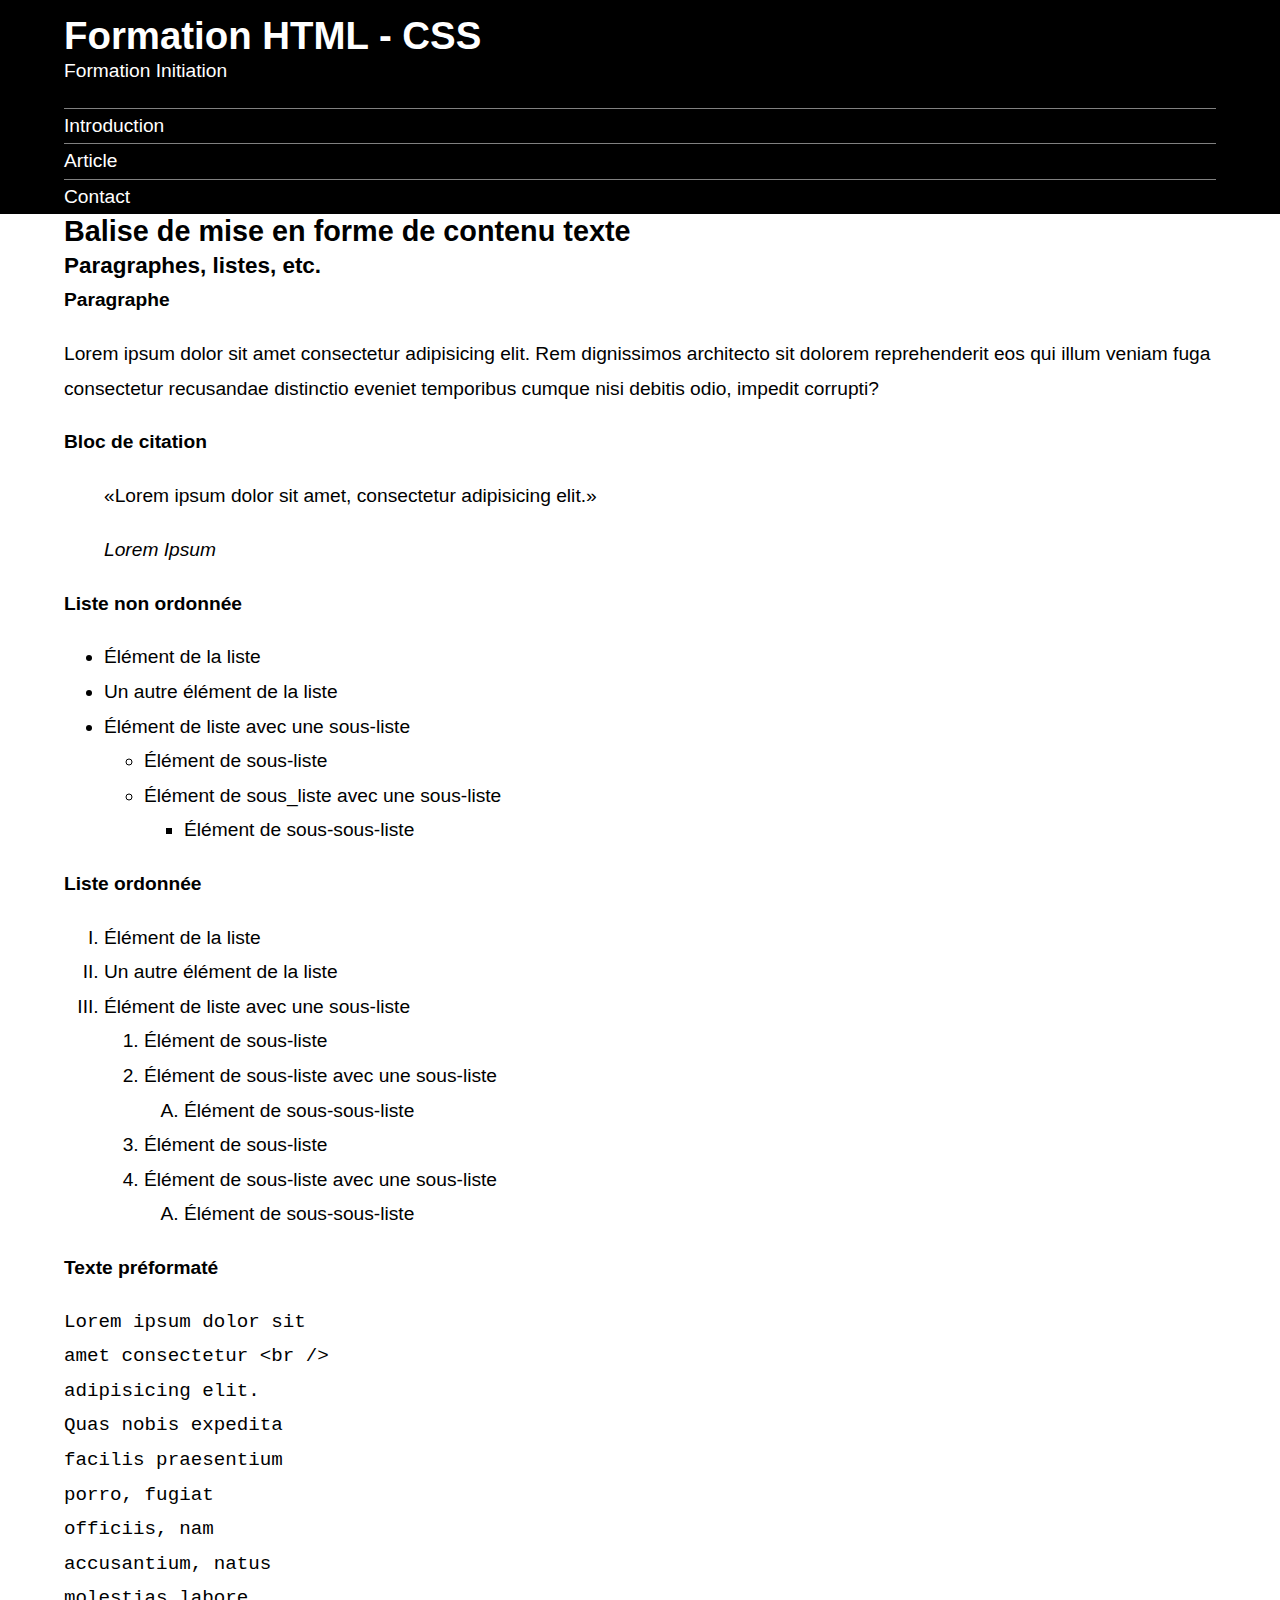
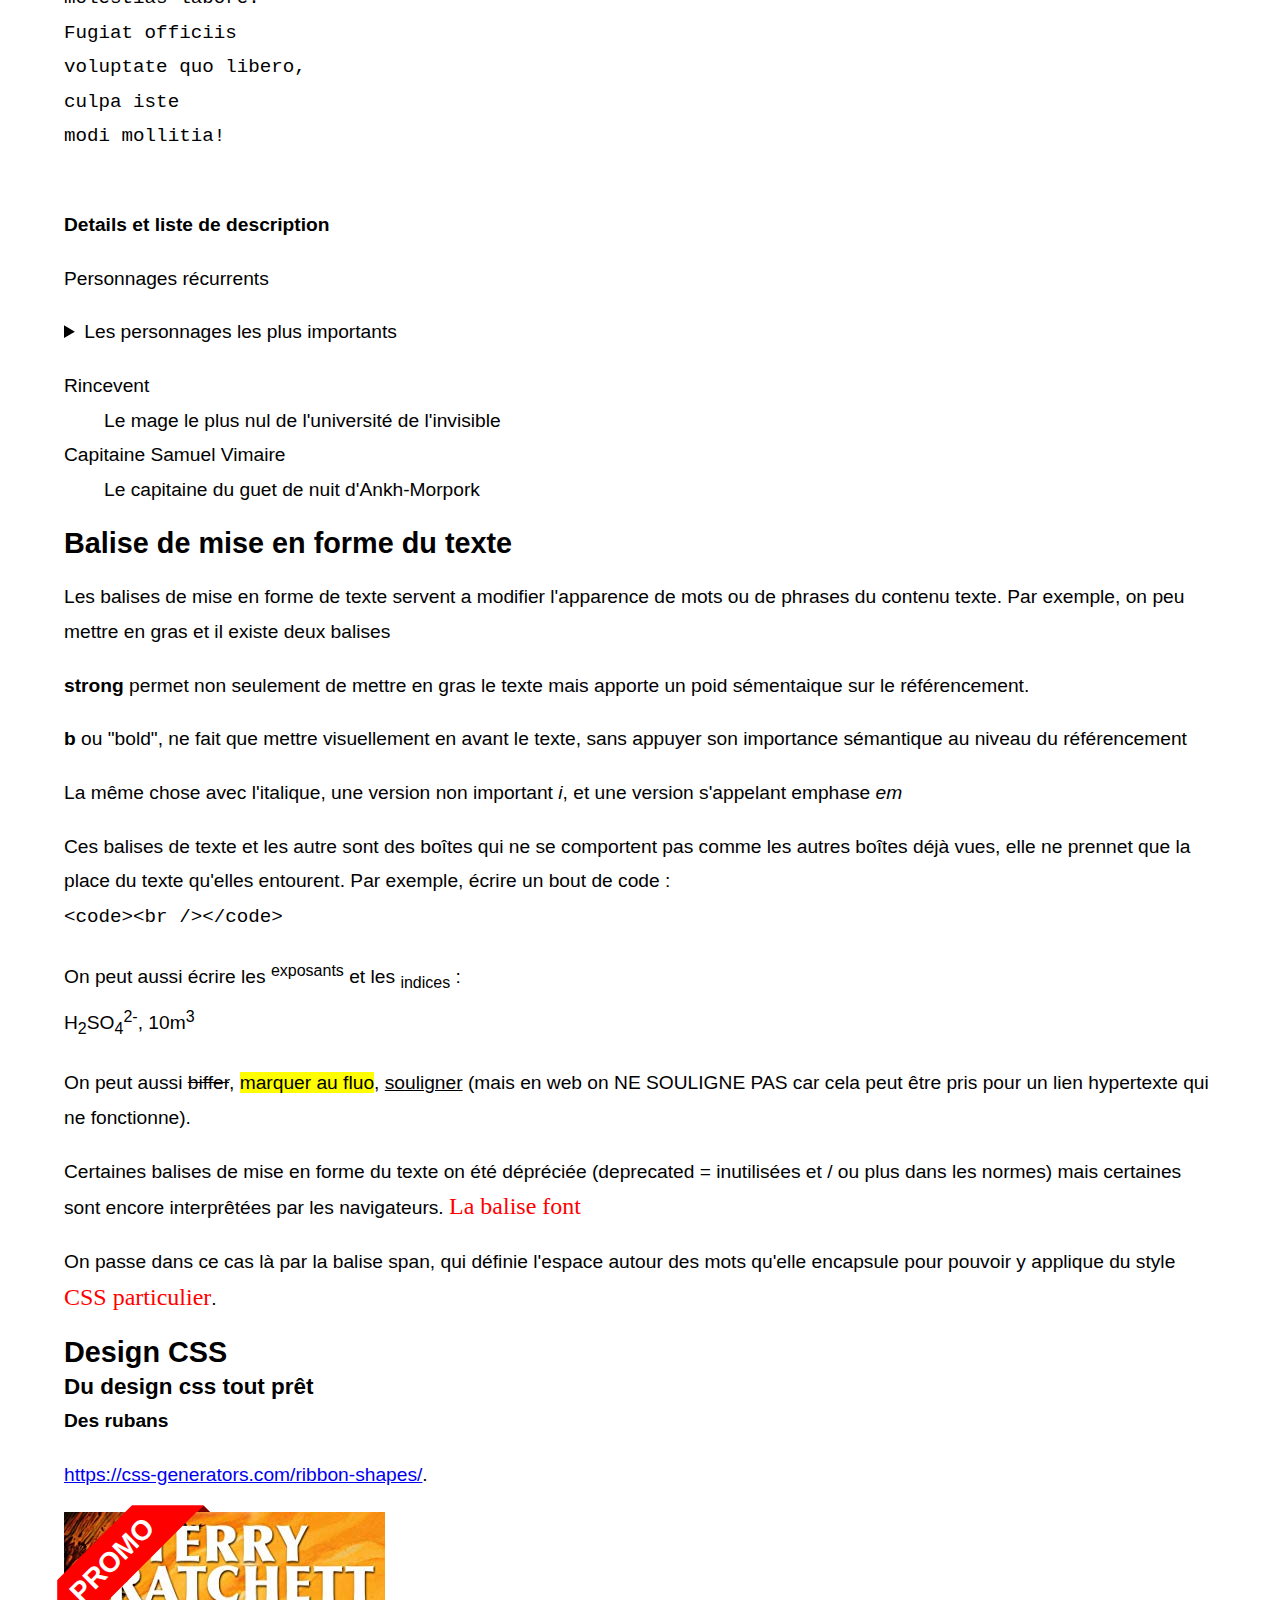
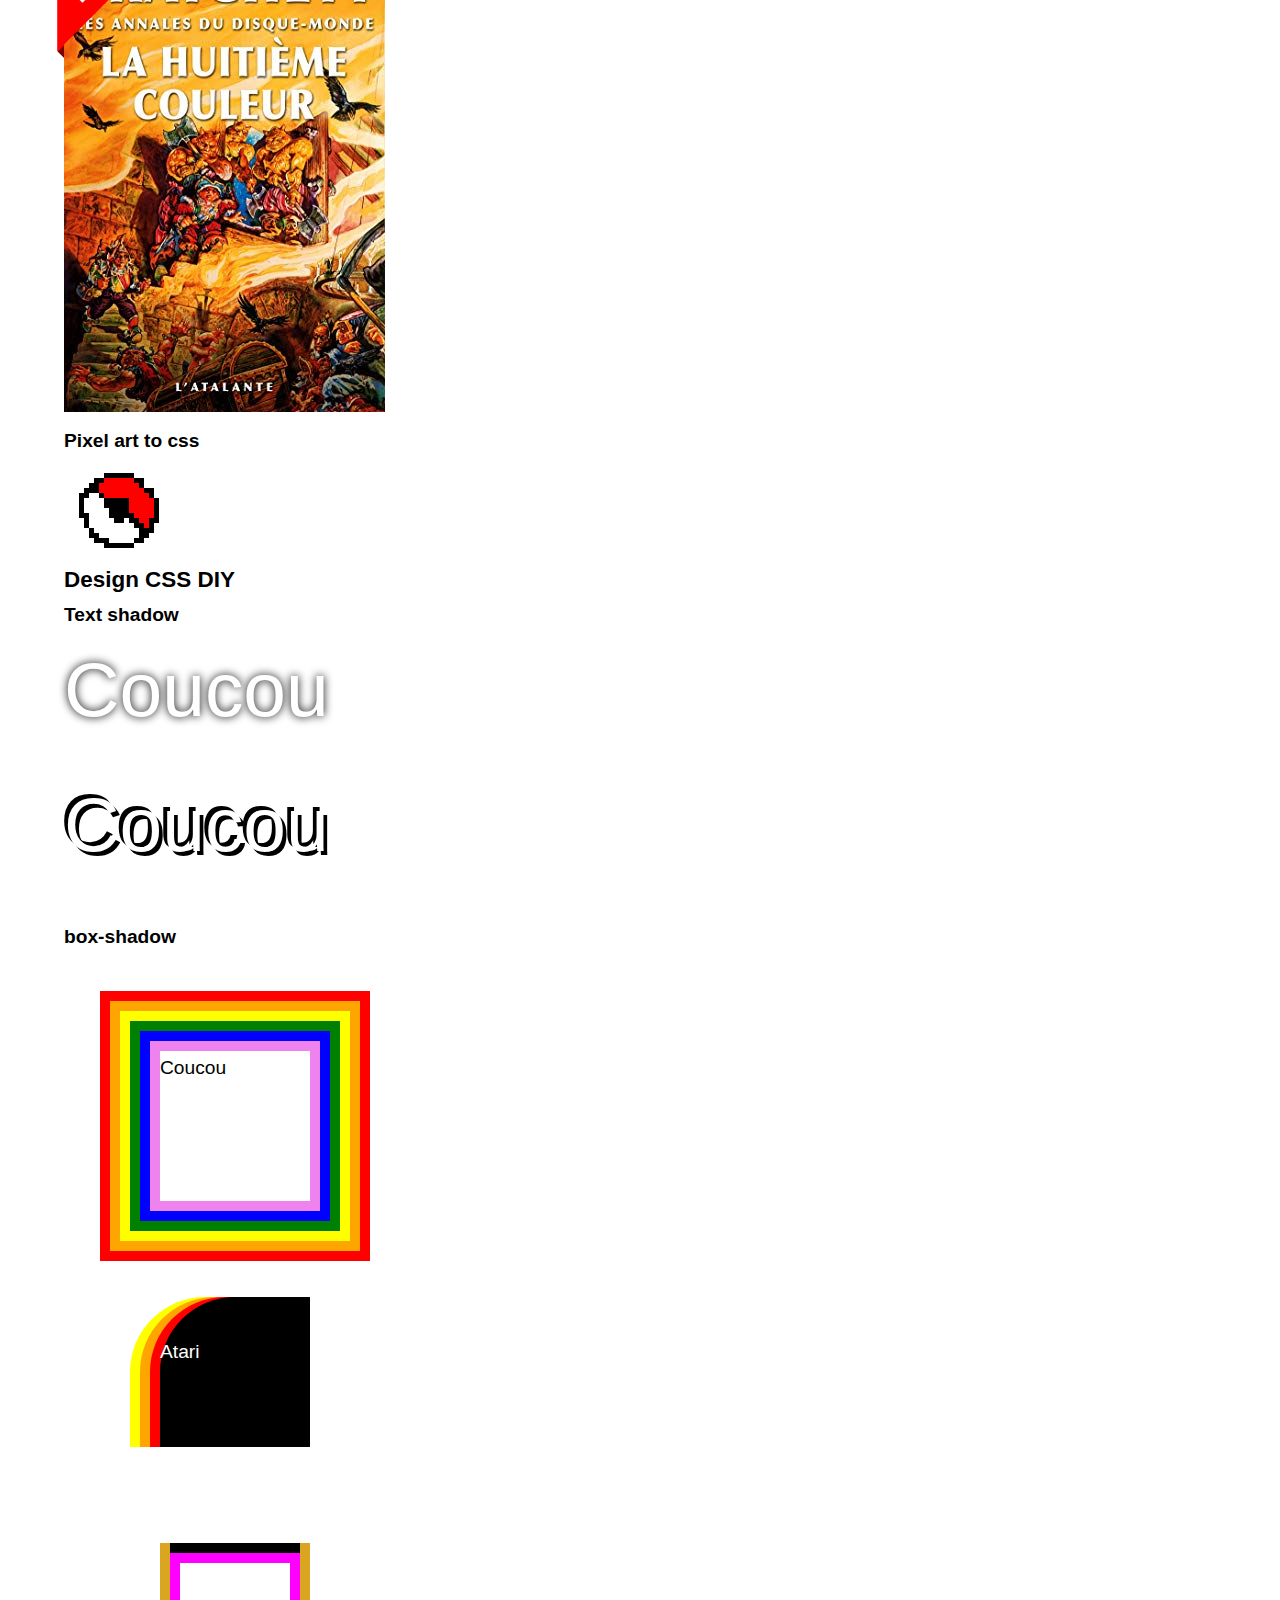
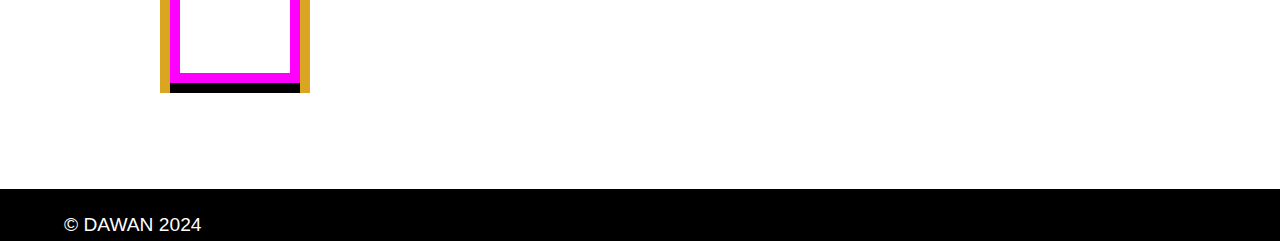
<file: index.html>
<!DOCTYPE html>
<html lang="fr">
<head>
    <meta charset="UTF-8" />
    <meta name="viewport" content="width=device-width, initial-scale=1.0" />
    <meta name="description"  content="Page d'accueil de la formation HTML - CSS &copy; DAWAN Novembre 2024" />
    <title>Formation HTML CSS Nov - &copy; DAWAN 2024 - Accueil</title>
    <link rel="stylesheet" href="./css/style.css" />
</head>
<body>
    <header>
        <h1>Formation HTML - CSS</h1>
        <div>Formation Initiation</div>
    </header>
    <nav>
        <ul>
            <li><a href="./index.html" title="Lien vers la page d'accueil">Introduction</a></li>
            <li><a href="./article.html" title="Lien vers l'article">Article</a></li>
            <li><a href="./contact.html" title="Formulaire de contact">Contact</a></li>
        </ul>
    </nav>
    <main>
        <section>
            <h2>Balise de mise en forme de contenu texte</h2>
            <article>
                <header>
                    <h3>Paragraphes, listes, etc.</h3>
                </header>
                <h4>Paragraphe</h4>
                <p>
                    Lorem ipsum dolor sit amet consectetur adipisicing elit. Rem dignissimos architecto sit dolorem reprehenderit eos qui illum veniam fuga consectetur recusandae distinctio eveniet temporibus cumque nisi debitis odio, impedit corrupti?
                </p>
                <h4>Bloc de citation</h4>
                <blockquote cite="https://www.lipsum.com/">
                    <p>
                        <q>Lorem ipsum dolor sit amet, consectetur adipisicing elit.</q>
                    </p>
                    <p>
                        <cite>Lorem Ipsum</cite>
                    </p>
                </blockquote>
                <h4>Liste non ordonnée</h4>
                <ul>
                    <li>Élément de la liste</li>
                    <li>Un autre élément de la liste</li>
                    <li>
                        Élément de liste avec une sous-liste
                        <ul>
                            <li>Élément de sous-liste</li>
                            <li>
                                Élément de sous_liste avec une sous-liste
                                <ul>
                                    <li>Élément de sous-sous-liste</li>
                                </ul>
                            </li>
                        </ul>
                    </li>
                </ul>
                <h4>Liste ordonnée</h4>
                <ol type="I">
                    <li>Élément de la liste</li>
                    <li>Un autre élément de la liste</li>
                    <li>
                        Élément de liste avec une sous-liste
                        <ol type="1">
                            <li>Élément de sous-liste</li>
                            <li>
                                Élément de sous-liste avec une sous-liste
                                <ol type="A">
                                    <li>Élément de sous-sous-liste</li>
                                </ol>
                            </li>
                        </ol>
                        <ol type="1" start="3">
                            <li>Élément de sous-liste</li>
                            <li>
                                Élément de sous-liste avec une sous-liste
                                <ol type="A">
                                    <li>Élément de sous-sous-liste</li>
                                </ol>
                            </li>
                        </ol>
                    </li>
                </ol>
                <h4>Texte préformaté</h4>
                <pre>
Lorem ipsum dolor sit 
amet consectetur &lt;br /&gt;
adipisicing elit. 
Quas nobis expedita 
facilis praesentium 
porro, fugiat 
officiis, nam 
accusantium, natus 
molestias labore. 
Fugiat officiis 
voluptate quo libero, 
culpa iste 
modi mollitia!
                </pre>
                <h4>Details et liste de description</h4>
                <p>
                    Personnages récurrents
                </p>
                <details>
                    <summary>Les personnages les plus importants</summary>
                    <p>
                        Généralement personnages principaux de romans, qui reviennet régulièrement dans les anales du disque-monde.
                    </p>
                </details>
                <dl>
                    <dt>Rincevent</dt>
                    <dd>Le mage le plus nul de l'université de l'invisible</dd>
                    <dt>Capitaine Samuel Vimaire</dt>
                    <dd>Le capitaine du guet de nuit d'Ankh-Morpork</dd>
                </dl>
            </article>
        </section>
        <section>
            <h2>Balise de mise en forme du texte</h2>
            <p>
                Les balises de mise en forme de texte servent a modifier l'apparence de mots ou de phrases du contenu texte. Par exemple, on peu mettre en gras et il existe deux balises
            </p>
            <p>
                <strong>strong</strong> permet non seulement de mettre en gras le texte mais apporte un poid sémentaique sur le référencement.
            </p>
            <p>
                <b>b</b> ou "bold", ne fait que mettre visuellement en avant le texte, sans appuyer son importance sémantique au niveau du référencement
            </p>
            <p>
                La même chose avec l'italique, une version non important <i>i</i>, et une version s'appelant emphase <em>em</em>
            </p>
            <p>
                Ces balises de texte et les autre sont des boîtes qui ne se comportent pas comme les autres boîtes déjà vues, elle ne prennet que la place du texte qu'elles entourent.
                Par exemple, écrire un bout de code : <br /> <code>&lt;code&gt;&lt;br /&gt;&lt;/code&gt;</code>
            </p>
            <p>
                On peut aussi écrire les <sup>exposants</sup> et les <sub>indices</sub> :<br />
                H<sub>2</sub>SO<sub>4</sub><sup>2-</sup>, 10m<sup>3</sup>
            </p>
            <p>
                On peut aussi <s>biffer</s>, <mark>marquer au fluo</mark>, <u>souligner</u> (mais en web on NE SOULIGNE PAS car cela peut être pris pour un lien hypertexte qui ne fonctionne).
            </p>
            <p>
                Certaines balises de mise en forme du texte on été dépréciée (deprecated = inutilisées et / ou plus dans les normes) mais certaines sont encore interprêtées par les navigateurs. <font color="red" size="5" face="impact">La balise font</font>
            </p>
            <p>
                On passe dans ce cas là par la balise span, qui définie l'espace autour des mots qu'elle encapsule pour pouvoir y applique du style <span class="rouge-gras">CSS particulier</span>.
            </p>
        </section>
        <section>
            <h2>Design CSS</h2>
            <article>
                <header>
                    <h3>Du design css tout prêt</h3>
                </header>
                <h4>Des rubans</h4>
                <p>
                    <a href="https://css-generators.com/ribbon-shapes/" target="_blank">https://css-generators.com/ribbon-shapes/</a>.
                </p>
                <div style="position: relative;">
                    <div class="ribbon">PROMO</div>
                    <img src="./images/huitieme-couleur.jpg" alt="" />
                </div>
                <h4>Pixel art to css</h4>
                <div class="pixelart-to-css" style="margin-bottom: 100px;"></div>
            </article>
            <article>
                <header>
                    <h3>Design CSS DIY</h3>
                </header>
                <h4>Text shadow</h4>
                <style>
                    .text-shadow-blur{
                        width: 200px;
                        height: 6rem;
                        margin: 1rem 0;
                        color: white;
                        font-size: 4rem;
                        line-height: 4rem;
                        text-shadow: 0 0 10px black;
                    }
                </style>
                <div class="text-shadow-blur">
                    Coucou
                </div>
                <style>
                    .text-shadow-plain{
                        width: 200px;
                        height: 6rem;
                        margin: 1rem 0;
                        color: white;
                        font-size: 4rem;
                        line-height: 4rem;
                        text-shadow: 0.2rem 0.2rem 0 black, -0.2rem -0.2rem 0 black;
                    }
                </style>
                <div class="text-shadow-plain">
                    Coucou
                </div>
                <h4>box-shadow</h4>
                <style>
                    .test-box{
                        width: 150px;
                        height: 150px;
                        margin: 5rem 5rem 5rem 5rem;
                        background-color: white;
                    }
                    .rainbow{
                        box-shadow: 0 0 0 10px violet,
                                    0 0 0 20px blue,
                                    0 0 0 30px green,
                                    0 0 0 40px yellow,
                                    0 0 0 50px orange,
                                    0 0 0 60px red;
                    }

                    .atari{
                        background-color: black;
                        border-top-left-radius: 50%;
                        box-shadow: -10px 0 red,
                                    -20px 0 orange,
                                    -30px 0 yellow;
                    }

                    .bicolore{
                        box-shadow: 
                            inset 10px 0 goldenrod,
                            inset -10px 0px goldenrod,
                            inset 0 -10px black,
                            inset 0 10px black,
                            inset 0 0 0 20px fuchsia
                        ;
                    }
                </style>
                <div class="test-box rainbow">
                    <p>
                        Coucou
                    </p>
                </div>
                <div class="test-box atari">
                    <p style="padding-top: 2rem;color: white;">
                        Atari
                    </p>
                </div>
                <div class="test-box bicolore"></div>
            </article>
        </section>
    </main>
    <footer>
        <div class="copyright">&copy; DAWAN 2024</div>
    </footer>
</body>
</html>
</file>
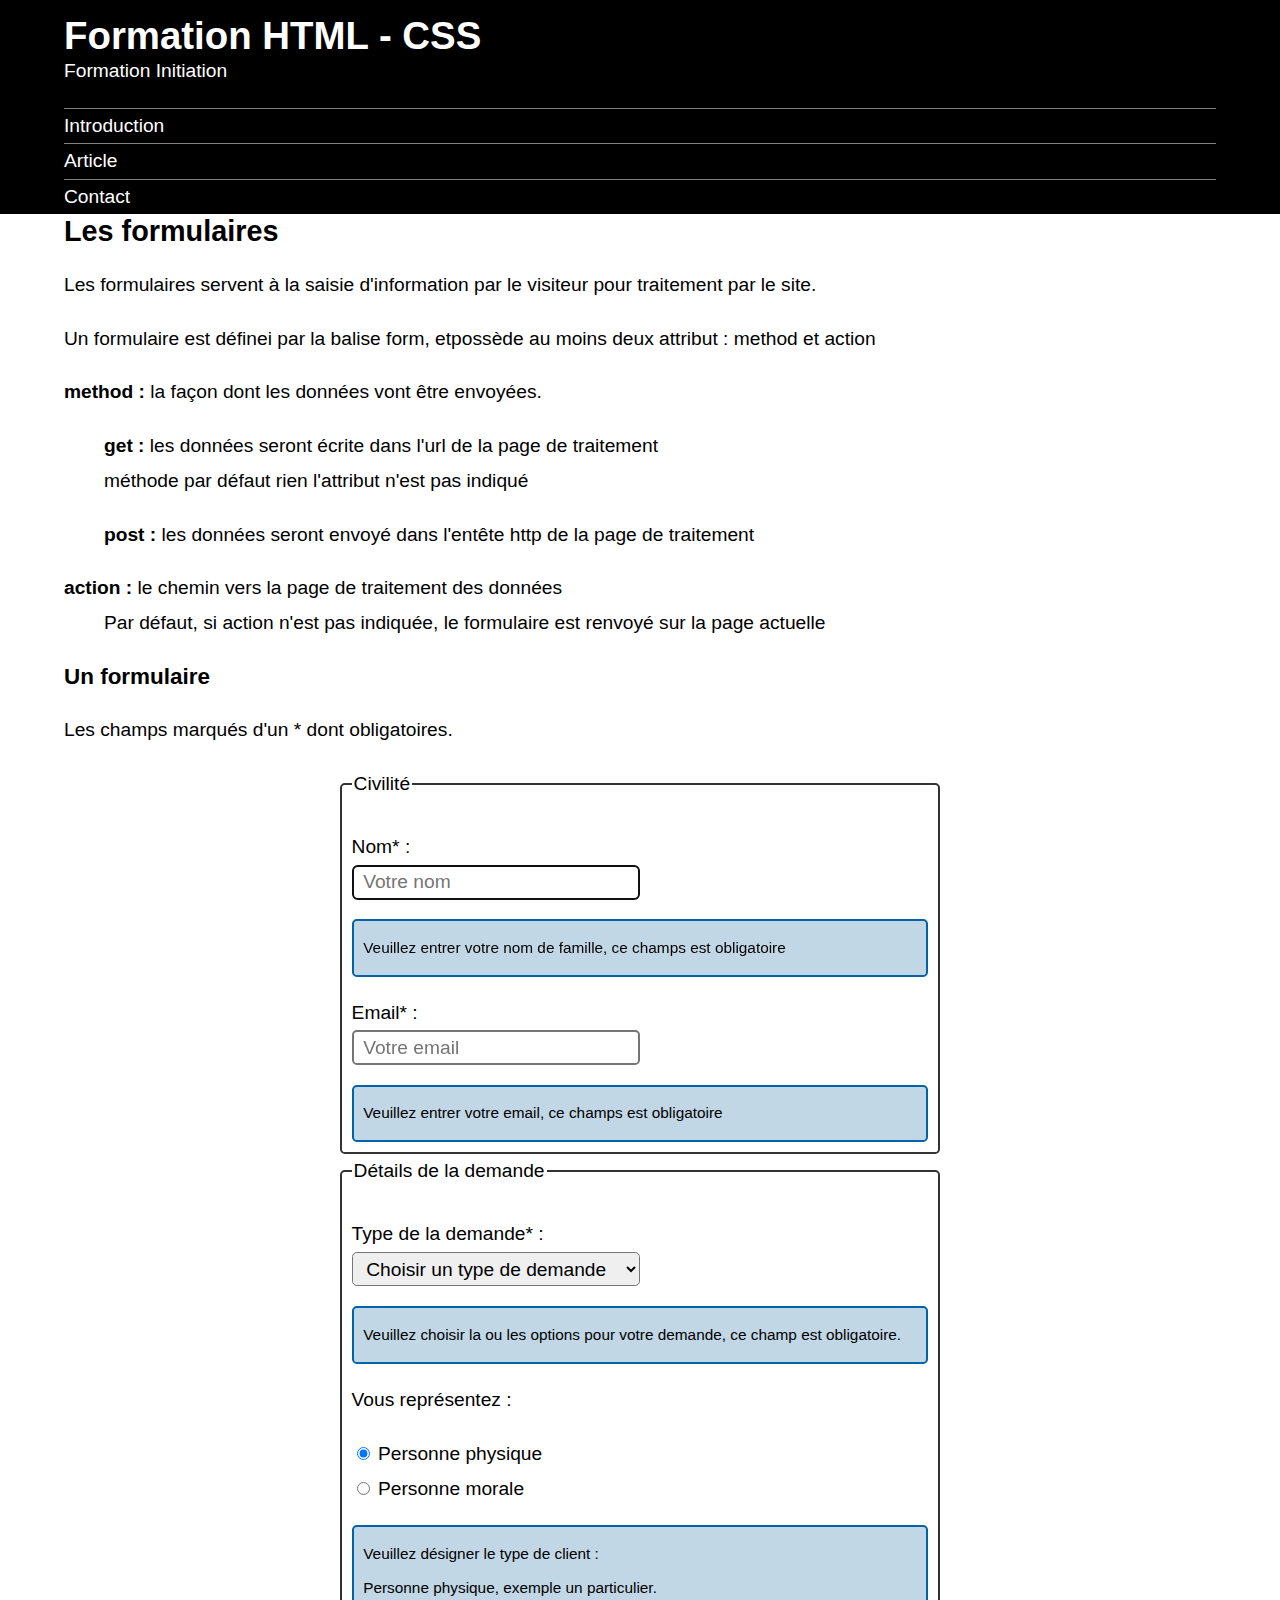
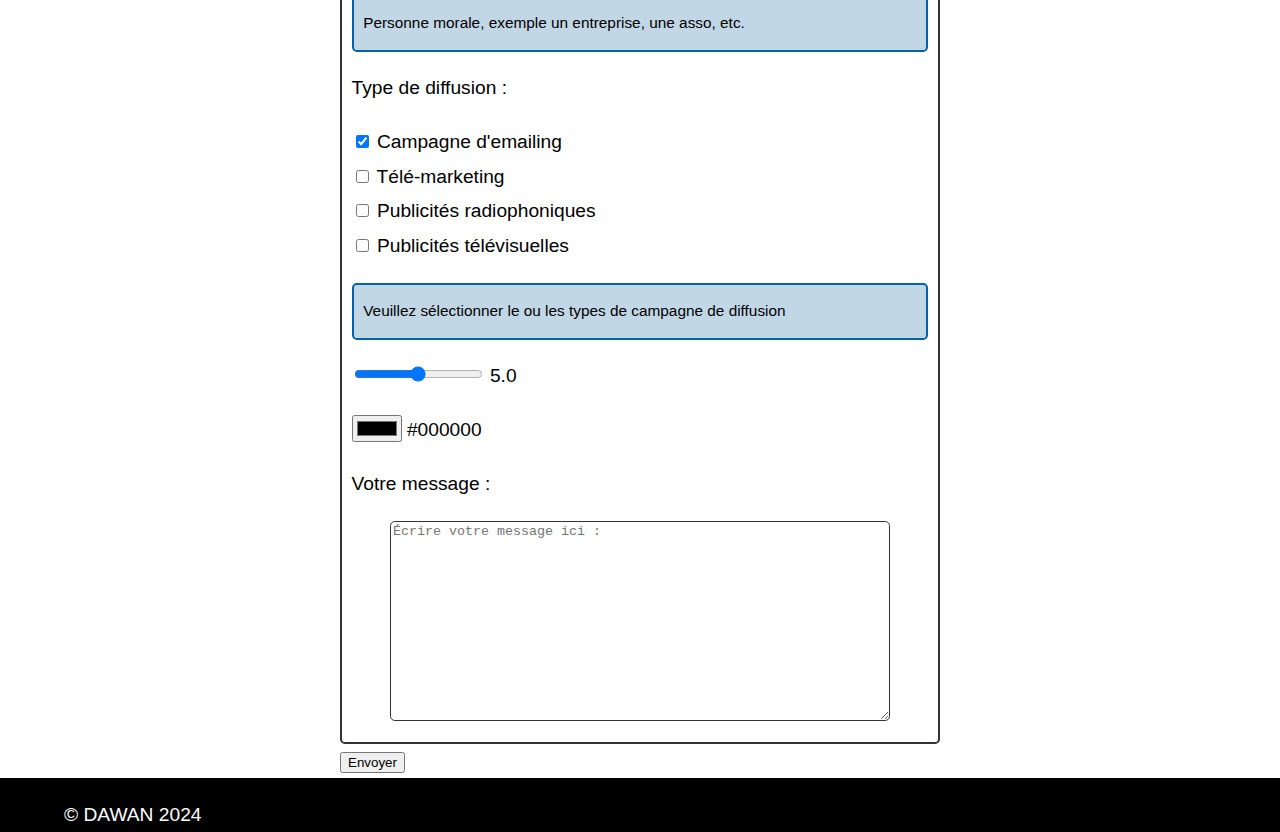
<file: contact.html>
<!DOCTYPE html>
<html lang="fr">
<head>
    <meta charset="UTF-8" />
    <meta name="viewport" content="width=device-width, initial-scale=1.0" />
    <meta name="description"  content="Page d'accueil de la formation HTML - CSS &copy; DAWAN Novembre 2024" />
    <title>Formation HTML CSS Nov - &copy; DAWAN 2024 - Contact</title>
    <link rel="stylesheet" href="./css/style.css" />
</head>
<body>
    <header>
        <h1>Formation HTML - CSS</h1>
        <div>Formation Initiation</div>
    </header>
    <nav>
        <ul>
            <li><a href="./index.html" title="Lien vers la page d'accueil">Introduction</a></li>
            <li><a href="./article.html" title="Lien vers l'article">Article</a></li>
            <li><a href="./contact.html" title="Formulaire de contact">Contact</a></li>
        </ul>
    </nav>
    <main>
        <article>
            <header>
                <h2>Les formulaires</h2>
            </header>
            <p>
                Les formulaires servent à la saisie d'information par le visiteur pour traitement par le site.
            </p>
            <p>
                Un formulaire est définei par la balise form, etpossède au moins deux attribut : method et action
            </p>
            <dl>
                <dt><b>method :</b> la façon dont les données vont être envoyées.</dt>
                <dd>
                    <p>
                        <b>get :</b> les données seront écrite dans l'url de la page de traitement<br />
                        méthode par défaut rien l'attribut n'est pas indiqué
                    </p>
                    <p>
                        <b>post :</b> les données seront envoyé dans l'entête http de la page de traitement
                    </p>
                </dd>
                <dt>
                    <b>action :</b> le chemin vers la page de traitement des données
                    <dd>
                        Par défaut, si action n'est pas indiquée, le formulaire est renvoyé sur la page actuelle
                    </dd>
                </dt>
            </dl>
            <h3>
                Un formulaire
            </h3>
            <p>
                Les champs marqués d'un * dont obligatoires.
            </p>
            <form method="get" action="./contact.html">
                <fieldset>
                    <legend>Civilité</legend>
                    <p>
                        <label for="nom">Nom* : </label> 
                        <input type="text" name="nom" id="nom" required autofocus aria-describedby="info-nom" placeholder="Votre nom" />
                    </p>
                    <div class="info" id="info-nom">
                        Veuillez entrer votre nom de famille, ce champs est obligatoire
                    </div>
                    <p>
                        <label for="email">Email* : </label> 
                        <input type="email" name="email" id="email" required aria-describedby="info-email" placeholder="Votre email" />
                    </p>
                    <div class="info" id="info-nom">
                        Veuillez entrer votre email, ce champs est obligatoire
                    </div>
                </fieldset>
                <fieldset>
                    <legend>Détails de la demande</legend>
                    <p>
                        <label for="typedemande">Type de la demande* : </label> 
                        <select name="typedemande" id="typedemande" required aria-describedby="info-typedemande">
                            <option value="" selected>Choisir un type de demande</option>
                            <option value="0">Besoin de conseil</option>
                            <optgroup label="Options unitaires">
                                <option value="1">Opt 1</option>
                                <option value="2">Opt 2</option>
                                <option value="3">Opt 3</option>
                                <option value="4">Opt 4</option>
                                <option value="5">Opt 5</option>
                                <option value="6">Opt 6</option>
                            </optgroup>
                            <optgroup label="Regroupement d'options">
                                <option value="7">Tous sauf l'option 1</option>
                                <option value="8">Tous sauf l'option 2</option>
                                <option value="9">Tous sauf l'option 3</option>
                            </optgroup>
                        </select>
                    </p>
                    <div class="info" id="info-typedemande">
                        Veuillez choisir la ou les options pour votre demande, ce champ est obligatoire.
                    </div>
                    <p>
                        Vous représentez :
                    </p>
                    <p class="form-check-radio">
                        <input type="radio" name="personne" id="physique" value="physique" aria-describedby="info-personne" checked />
                        <label for="physique">Personne physique</label><br />
                        <input type="radio" name="personne" id="morale" value="morale" aria-describedby="info-personne" />
                        <label for="moral">Personne morale</label> 
                    </p>
                    <div class="info" id="info-personne">
                        Veuillez désigner le type de client : <br />
                        Personne physique, exemple un particulier.<br />
                        Personne morale, exemple un entreprise, une asso, etc.
                    </div>
                    <p>
                        Type de diffusion :
                    </p>
                    <p class="form-check-radio">
                        <input type="checkbox" name="diffemail" id="diffemail" aria-describedby="info-diff" checked />
                        <label for="diffemail">Campagne d'emailing</label><br />
                        <input type="checkbox" name="difftelephone" id="difftelephone" aria-describedby="info-dif" />
                        <label for="difftelephone">Télé-marketing</label><br />
                        <input type="checkbox" name="diffradio" id="diffradio" aria-describedby="info-dif" />
                        <label for="diffradio">Publicités radiophoniques</label><br />
                        <input type="checkbox" name="difftele" id="difftele" aria-describedby="info-dif" />
                        <label for="difftele">Publicités télévisuelles</label>
                    </p>
                    <div class="info" id="info-personne">
                        Veuillez sélectionner le ou les types de campagne de diffusion
                    </div>
                    <p>
                        <input type="range" name="range" id="range" min="0.0" max="10.0" step="0.5" value="5.0"> 
                        <span id="rangevalue">5.0</span>
                        <script>
                            const range = document.getElementById('range');
                            const rangeValue = document.getElementById('rangevalue');
                            range.addEventListener('input', function(){
                                rangeValue.innerHTML = parseFloat(range.value).toFixed(1);
                            });
                        </script>
                    </p>
                    <p>
                        <input type="color" name="color" id="color" value="#000000"> 
                        <span id="colorvalue">#000000</span>
                        <script>
                            const color = document.getElementById('color');
                            const colorValue = document.getElementById('colorvalue');
                            color.addEventListener('input', function(){
                                colorValue.innerHTML = color.value;
                            });
                        </script>
                    </p>
                    <p>
                        <label for="message">Votre message : </label><br />
                    </p>
                    <div class="maxwidth500">
                        <textarea name="message" id="message" required placeholder="Écrire votre message ici :" maxlength="100"></textarea>
                    </div>
                </fieldset>
                <button type="submit">Envoyer</button>
            </form>
        </article>
    </main>
    <footer>
        <div class="copyright">&copy; DAWAN 2024</div>
    </footer>
</body>
</html>
</file>
<file: css/style.css>
/*
CSS => Cascading Style Sheet
Feuille de style en cascade
principes : 
            -   les styles que l'on applique à un élément est "hérité" par les éléments qu'il contient, c'est la cascade
            -   dans la valeur d'une propriété, il est possible de donner plusieurs choix, qui vont s'appliquer selon 
                le contexte (ie les familles de police de caractère proriétaires des systèmes d'exploitation)

Commentaire en CSS,
Il permet d'écrire en bloc, etc.
*/

/*
Unités de dimension les plus utilisées en web

px      =>  Pixel (il est possible d'indiquer des taille à virgule flottante : 1.5px)
em      =>  cadratin : se calcul par rapport à la taille de la police dans l'élément parent.
rem     =>  cadratin racine : se calcul par rapport à la taille du cadratin racine 
            déclaré soit par le navigateur soit "customisé" par le développeur
%       =>  Pourcentage de l'espace disponible autour de l'élément
vw & vh =>  vw : viewport with (largeur d'affichage du navigateur) 100vw = largeur totale
            vh : viewport height (hauteur d'affichage du navigateur) 100vh = hauteur totale
*/

/* Déclarations générales 
    -   les imports d'autre feuillets css sont a faire avant toute autre déclaration CSS,
        mais il est possible de faire les imports après des commentaires.
    -   :root   => la "surcharge" du feuillet css user agent 
                (feuillet css appliqué par défaut par le navigateur) 
    -   les éléments génériques, par exemple les comportements par défaut des images, des listes, des liens, etc.
*/

:root{
    font-family: Arial, Helvetica, sans-serif;
    /* 
    si la police Arial est installée sur l'ordinateur client, c'est celle-ci qui est utilisée 
    Si arial n'est pas là mais Helvetica oui, c'est elle qui est utilisée.
    Si ni Arial, ni helvetica ne sont installées, le navigateur utilise la première police sans empatement qu'il trouve
    */
    --general-font-size: 1.2rem;
    font-size: var(--general-font-size); 
    /*
    le navigateur a fixé 1em à 16px, en déterminant à la racine la taille de police à 1.2rem on augmente de 20% la taille du cadratin.
    Il passe alors à 16px*20% = 3.2px, 16px + 3.2px => 19.2px, maintenant 1em = 19.2px.
    Avec le principe de cascade, toutes les polices voient leur taille d'origine augmentées de 20%.
    */
    --general-line-height: 1.8rem;
    line-height: var(--general-line-height);
    /*
    les variables en css permettent à la fois de regrouper les éléments 
    configurables réutilisés du css et en facilite la maintenance */
    --info-block-border-color: rgb(0, 99, 165);
    --info-block-bg-color: #C2D7E6;
}
/* 
Le css des navigateurs est un CSS déstiné par défaut à l'impression, 
il comporte beaucoup de comportements qui rendent difficile la mise en page pour l'écran
*/
/* 
le calcul des tailles de boîte se fait par défaut en "content-box", 
c'est à dire que si on définit la largeur d'une boîte à 200px, c'est le contenu qui applique les 200px
donc s'il existe des marges intérieures à gauche et à droite, plus des bordures, leurs largeur s'ajoute 
à l'élément et il apparaît plus grand
*/

*{
    box-sizing: border-box;
    /*
    le sélecteur * représente n'importe quelle suite de caractère, 
    donc représente à la fois tous les éléments de la page
    */
}

body{
    margin: 0;
}

/*
D.R.Y.  => Don't Repeat Yourself 
        => on factorise, on regroupe les comportement des style pour les éléments similaires
*/

h1, 
h2, 
h3, 
h4, 
h5, 
h6{
    margin: 0;
}

img, 
video{
    max-width: 100%;
}

figure{
    text-align: center;
}

form{
    max-width: 600px;
    margin-left: auto;
    margin-right: auto;
}

form fieldset{
    border-style: solid;
    border-radius: 0.25rem;
    border-color: #333333;
    padding: 0.5rem;
    margin: 0;
}

form label{
    width: 100%;
    float: left;
}

form input[type="text"],
form input[type="email"],
form select{
    line-height: var(--general-line-height);
    height: var(--general-line-height);
    font-size: calc(var(--general-font-size) - 0.2rem) ;
    padding-left: 0.5rem;
    padding-right: 0.5rem;
    border-radius: 0.25rem;
    min-width: 50%;
    border-style: solid;
}

form textarea{
    width: 100%;
    height: 200px;
    border: 1px solid #333;
    border-radius: 0.25rem;
}

/*  Déclarations de classes*/

.rouge-gras{
    font-family: impact;
    color: red;
    font-size: 24px;
}

.maxwidth500{
    max-width: 500px;
    /*border: 1px solid black;*/
    margin-left: auto;
    margin-right: auto;
}

.info{
    font-size: 0.8rem;
    border: 2px solid var(--info-block-border-color);
    background-color: var(--info-block-bg-color);
    padding: 0.5rem;
    border-radius: 0.25rem;
}

.form-check-radio > *{
    float: unset;
}

/* css tout prêt */

/* HTML: <div class="ribbon">Your text content</div> */
.ribbon {
    font-size: 28px;
    font-weight: bold;
    color: #fff;
  }
  .ribbon {
    --f: .5rem; /* control the folded part */
    
    position: absolute;
    top: 0;
    left: 0;
    line-height: 1.8;
    padding-inline: 1lh;
    padding-bottom: var(--f);
    border-image: conic-gradient(#0008 0 0) 51%/var(--f);
    clip-path: polygon(
      100% calc(100% - var(--f)),100% 100%,calc(100% - var(--f)) calc(100% - var(--f)),var(--f) calc(100% - var(--f)), 0 100%,0 calc(100% - var(--f)),999px calc(100% - var(--f) - 999px),calc(100% - 999px) calc(100% - var(--f) - 999px));
    transform: translate(calc((cos(45deg) - 1)*100%), -100%) rotate(-45deg);
    transform-origin: 100% 100%;
    background-color: red; /* the main color  */
  }
  

  .pixelart-to-css {
    box-shadow: 40px 15px 0 0 rgba(0, 0, 0, 1), 45px 15px 0 0 rgba(0, 0, 0, 1), 50px 15px 0 0 rgba(0, 0, 0, 1), 55px 15px 0 0 rgba(0, 0, 0, 1), 60px 15px 0 0 rgba(0, 0, 0, 1), 65px 15px 0 0 rgba(0, 0, 0, 1), 30px 20px 0 0 rgba(0, 0, 0, 1), 35px 20px 0 0 rgba(0, 0, 0, 1), 40px 20px 0 0 rgba(255, 0, 0, 1), 45px 20px 0 0 rgba(255, 0, 0, 1), 50px 20px 0 0 rgba(255, 0, 0, 1), 55px 20px 0 0 rgba(255, 0, 0, 1), 60px 20px 0 0 rgba(255, 0, 0, 1), 65px 20px 0 0 rgba(255, 0, 0, 1), 70px 20px 0 0 rgba(0, 0, 0, 1), 75px 20px 0 0 rgba(0, 0, 0, 1), 25px 25px 0 0 rgba(0, 0, 0, 1), 30px 25px 0 0 rgba(0, 0, 0, 1), 35px 25px 0 0 rgba(255, 0, 0, 1), 40px 25px 0 0 rgba(255, 0, 0, 1), 45px 25px 0 0 rgba(255, 0, 0, 1), 50px 25px 0 0 rgba(255, 0, 0, 1), 55px 25px 0 0 rgba(255, 0, 0, 1), 60px 25px 0 0 rgba(255, 0, 0, 1), 65px 25px 0 0 rgba(255, 0, 0, 1), 70px 25px 0 0 rgba(255, 0, 0, 1), 75px 25px 0 0 rgba(0, 0, 0, 1), 20px 30px 0 0 rgba(0, 0, 0, 1), 25px 30px 0 0 rgba(0, 0, 0, 1), 30px 30px 0 0 rgba(0, 0, 0, 1), 35px 30px 0 0 rgba(255, 0, 0, 1), 40px 30px 0 0 rgba(255, 0, 0, 1), 45px 30px 0 0 rgba(255, 0, 0, 1), 50px 30px 0 0 rgba(255, 0, 0, 1), 55px 30px 0 0 rgba(255, 0, 0, 1), 60px 30px 0 0 rgba(255, 0, 0, 1), 65px 30px 0 0 rgba(255, 0, 0, 1), 70px 30px 0 0 rgba(255, 0, 0, 1), 75px 30px 0 0 rgba(255, 0, 0, 1), 80px 30px 0 0 rgba(0, 0, 0, 1), 85px 30px 0 0 rgba(0, 0, 0, 1), 15px 35px 0 0 rgba(0, 0, 0, 1), 20px 35px 0 0 rgba(0, 0, 0, 1), 25px 35px 0 0 rgba(255, 255, 255, 1), 30px 35px 0 0 rgba(255, 255, 255, 1), 35px 35px 0 0 rgba(0, 0, 0, 1), 40px 35px 0 0 rgba(255, 0, 0, 1), 45px 35px 0 0 rgba(255, 0, 0, 1), 50px 35px 0 0 rgba(255, 0, 0, 1), 55px 35px 0 0 rgba(255, 0, 0, 1), 60px 35px 0 0 rgba(255, 0, 0, 1), 65px 35px 0 0 rgba(255, 0, 0, 1), 70px 35px 0 0 rgba(255, 0, 0, 1), 75px 35px 0 0 rgba(255, 0, 0, 1), 80px 35px 0 0 rgba(255, 0, 0, 1), 85px 35px 0 0 rgba(0, 0, 0, 1), 15px 40px 0 0 rgba(0, 0, 0, 1), 20px 40px 0 0 rgba(255, 255, 255, 1), 25px 40px 0 0 rgba(255, 255, 255, 1), 30px 40px 0 0 rgba(255, 255, 255, 1), 35px 40px 0 0 rgba(255, 255, 255, 1), 40px 40px 0 0 rgba(0, 0, 0, 1), 45px 40px 0 0 rgba(0, 0, 0, 1), 50px 40px 0 0 rgba(0, 0, 0, 1), 55px 40px 0 0 rgba(0, 0, 0, 1), 60px 40px 0 0 rgba(0, 0, 0, 1), 65px 40px 0 0 rgba(255, 0, 0, 1), 70px 40px 0 0 rgba(255, 0, 0, 1), 75px 40px 0 0 rgba(255, 0, 0, 1), 80px 40px 0 0 rgba(255, 0, 0, 1), 85px 40px 0 0 rgba(255, 0, 0, 1), 90px 40px 0 0 rgba(0, 0, 0, 1), 15px 45px 0 0 rgba(0, 0, 0, 1), 20px 45px 0 0 rgba(255, 255, 255, 1), 25px 45px 0 0 rgba(255, 255, 255, 1), 30px 45px 0 0 rgba(255, 255, 255, 1), 35px 45px 0 0 rgba(255, 255, 255, 1), 40px 45px 0 0 rgba(0, 0, 0, 1), 45px 45px 0 0 rgba(0, 0, 0, 1), 50px 45px 0 0 rgba(0, 0, 0, 1), 55px 45px 0 0 rgba(0, 0, 0, 1), 60px 45px 0 0 rgba(0, 0, 0, 1), 65px 45px 0 0 rgba(255, 0, 0, 1), 70px 45px 0 0 rgba(255, 0, 0, 1), 75px 45px 0 0 rgba(255, 0, 0, 1), 80px 45px 0 0 rgba(255, 0, 0, 1), 85px 45px 0 0 rgba(255, 0, 0, 1), 90px 45px 0 0 rgba(0, 0, 0, 1), 15px 50px 0 0 rgba(0, 0, 0, 1), 20px 50px 0 0 rgba(255, 255, 255, 1), 25px 50px 0 0 rgba(255, 255, 255, 1), 30px 50px 0 0 rgba(255, 255, 255, 1), 35px 50px 0 0 rgba(255, 255, 255, 1), 40px 50px 0 0 rgba(255, 255, 255, 1), 45px 50px 0 0 rgba(0, 0, 0, 1), 50px 50px 0 0 rgba(0, 0, 0, 1), 55px 50px 0 0 rgba(0, 0, 0, 1), 60px 50px 0 0 rgba(0, 0, 0, 1), 65px 50px 0 0 rgba(255, 0, 0, 1), 70px 50px 0 0 rgba(255, 0, 0, 1), 75px 50px 0 0 rgba(255, 0, 0, 1), 80px 50px 0 0 rgba(255, 0, 0, 1), 85px 50px 0 0 rgba(255, 0, 0, 1), 90px 50px 0 0 rgba(0, 0, 0, 1), 15px 55px 0 0 rgba(0, 0, 0, 1), 20px 55px 0 0 rgba(0, 0, 0, 1), 25px 55px 0 0 rgba(255, 255, 255, 1), 30px 55px 0 0 rgba(255, 255, 255, 1), 35px 55px 0 0 rgba(255, 255, 255, 1), 40px 55px 0 0 rgba(255, 255, 255, 1), 45px 55px 0 0 rgba(0, 0, 0, 1), 50px 55px 0 0 rgba(0, 0, 0, 1), 55px 55px 0 0 rgba(0, 0, 0, 1), 60px 55px 0 0 rgba(0, 0, 0, 1), 65px 55px 0 0 rgba(0, 0, 0, 1), 70px 55px 0 0 rgba(255, 0, 0, 1), 75px 55px 0 0 rgba(255, 0, 0, 1), 80px 55px 0 0 rgba(255, 0, 0, 1), 85px 55px 0 0 rgba(255, 0, 0, 1), 90px 55px 0 0 rgba(0, 0, 0, 1), 20px 60px 0 0 rgba(0, 0, 0, 1), 25px 60px 0 0 rgba(255, 255, 255, 1), 30px 60px 0 0 rgba(255, 255, 255, 1), 35px 60px 0 0 rgba(255, 255, 255, 1), 40px 60px 0 0 rgba(255, 255, 255, 1), 45px 60px 0 0 rgba(255, 255, 255, 1), 50px 60px 0 0 rgba(0, 0, 0, 1), 55px 60px 0 0 rgba(0, 0, 0, 1), 60px 60px 0 0 rgba(255, 255, 255, 1), 65px 60px 0 0 rgba(0, 0, 0, 1), 70px 60px 0 0 rgba(0, 0, 0, 1), 75px 60px 0 0 rgba(255, 0, 0, 1), 80px 60px 0 0 rgba(255, 0, 0, 1), 85px 60px 0 0 rgba(0, 0, 0, 1), 90px 60px 0 0 rgba(0, 0, 0, 1), 20px 65px 0 0 rgba(0, 0, 0, 1), 25px 65px 0 0 rgba(255, 255, 255, 1), 30px 65px 0 0 rgba(255, 255, 255, 1), 35px 65px 0 0 rgba(255, 255, 255, 1), 40px 65px 0 0 rgba(255, 255, 255, 1), 45px 65px 0 0 rgba(255, 255, 255, 1), 50px 65px 0 0 rgba(255, 255, 255, 1), 55px 65px 0 0 rgba(255, 255, 255, 1), 60px 65px 0 0 rgba(255, 255, 255, 1), 65px 65px 0 0 rgba(255, 255, 255, 1), 70px 65px 0 0 rgba(0, 0, 0, 1), 75px 65px 0 0 rgba(0, 0, 0, 1), 80px 65px 0 0 rgba(255, 0, 0, 1), 85px 65px 0 0 rgba(0, 0, 0, 1), 25px 70px 0 0 rgba(0, 0, 0, 1), 30px 70px 0 0 rgba(255, 255, 255, 1), 35px 70px 0 0 rgba(255, 255, 255, 1), 40px 70px 0 0 rgba(255, 255, 255, 1), 45px 70px 0 0 rgba(255, 255, 255, 1), 50px 70px 0 0 rgba(255, 255, 255, 1), 55px 70px 0 0 rgba(255, 255, 255, 1), 60px 70px 0 0 rgba(255, 255, 255, 1), 65px 70px 0 0 rgba(255, 255, 255, 1), 70px 70px 0 0 rgba(255, 255, 255, 1), 75px 70px 0 0 rgba(0, 0, 0, 1), 80px 70px 0 0 rgba(0, 0, 0, 1), 85px 70px 0 0 rgba(0, 0, 0, 1), 25px 75px 0 0 rgba(0, 0, 0, 1), 30px 75px 0 0 rgba(0, 0, 0, 1), 35px 75px 0 0 rgba(255, 255, 255, 1), 40px 75px 0 0 rgba(255, 255, 255, 1), 45px 75px 0 0 rgba(255, 255, 255, 1), 50px 75px 0 0 rgba(255, 255, 255, 1), 55px 75px 0 0 rgba(255, 255, 255, 1), 60px 75px 0 0 rgba(255, 255, 255, 1), 65px 75px 0 0 rgba(255, 255, 255, 1), 70px 75px 0 0 rgba(255, 255, 255, 1), 75px 75px 0 0 rgba(0, 0, 0, 1), 80px 75px 0 0 rgba(0, 0, 0, 1), 30px 80px 0 0 rgba(0, 0, 0, 1), 35px 80px 0 0 rgba(0, 0, 0, 1), 40px 80px 0 0 rgba(0, 0, 0, 1), 45px 80px 0 0 rgba(255, 255, 255, 1), 50px 80px 0 0 rgba(255, 255, 255, 1), 55px 80px 0 0 rgba(255, 255, 255, 1), 60px 80px 0 0 rgba(255, 255, 255, 1), 65px 80px 0 0 rgba(255, 255, 255, 1), 70px 80px 0 0 rgba(0, 0, 0, 1), 75px 80px 0 0 rgba(0, 0, 0, 1), 40px 85px 0 0 rgba(0, 0, 0, 1), 45px 85px 0 0 rgba(0, 0, 0, 1), 50px 85px 0 0 rgba(0, 0, 0, 1), 55px 85px 0 0 rgba(0, 0, 0, 1), 60px 85px 0 0 rgba(0, 0, 0, 1), 65px 85px 0 0 rgba(0, 0, 0, 1);
    height: 5px;
    width: 5px;
  }

/* Déclaration de structures */

body > header, 
body > nav, 
body > footer{
    padding-top: 1rem;
    background-color: black;
    color: white;
}

body > nav ul{
    margin-top: 0;
    margin-bottom: 0;
    list-style-type: none;
    padding: 0;
}

body > nav ul li{
    border-top: 1px solid grey;
}

body > nav a,
body > nav a:visited{
    color: white;
    display: block;
    text-decoration: none;
}

body > nav a:hover{
    background-color: white;
    color: black;
}

body > header > *,
body > nav > *,
body > main > *,
body > footer > *{
    width: 90%;
    margin-left: auto;
    margin-right: auto;
}
</file>
